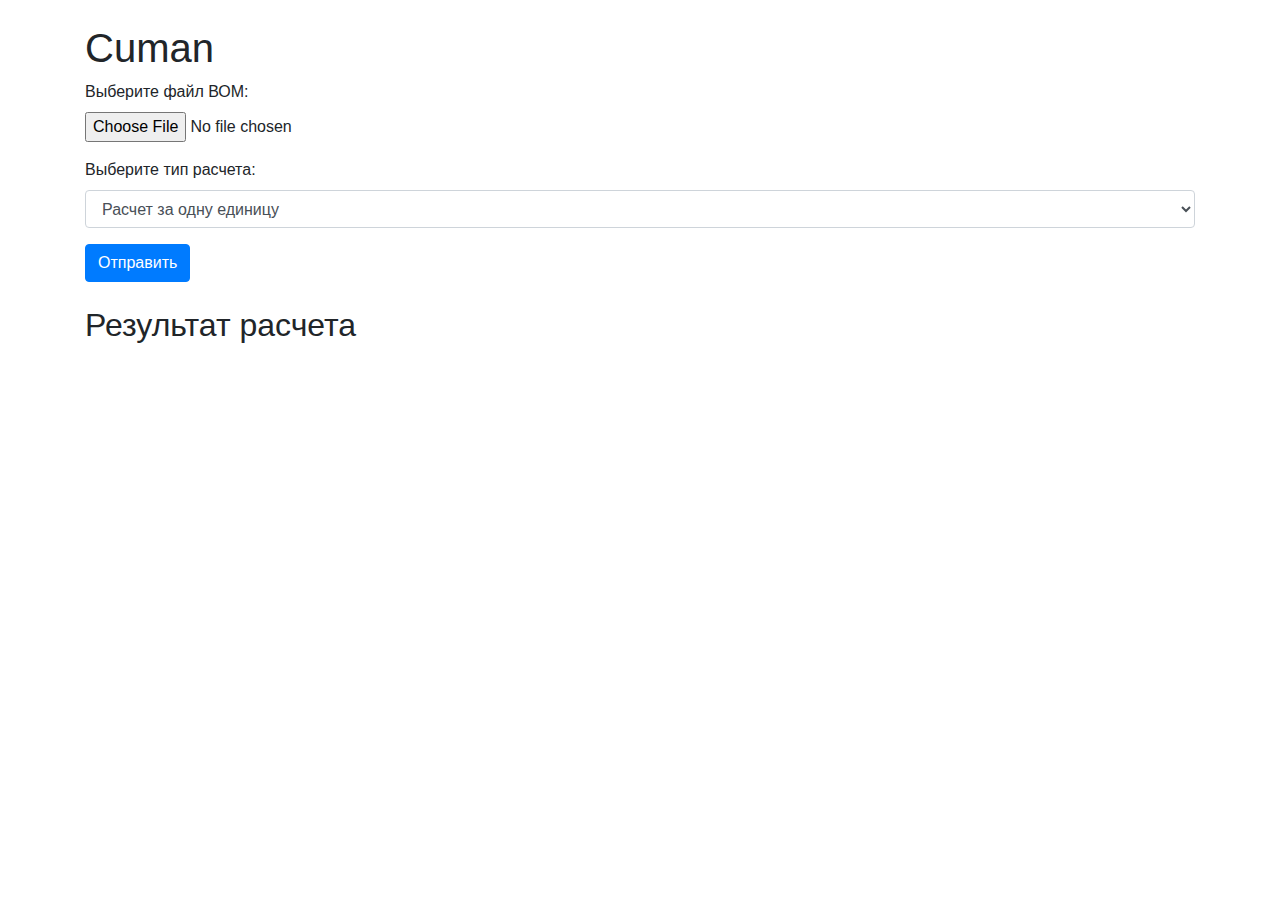
<file: templates/index.html>
<!DOCTYPE html>
<html>
<head>
    <meta charset="UTF-8">
    <title>Расчет ресурсов</title>
    <link rel="stylesheet" href="https://maxcdn.bootstrapcdn.com/bootstrap/4.0.0/css/bootstrap.min.css">
</head>
<body>
    <div class="container mt-4">
        <h1>Cuman</h1>

        <form method="post" action="/select_calc" enctype="multipart/form-data" id="calcForm">
            <div class="form-group">
                <label for="fileInput">Выберите файл ВОМ:</label>
                <input type="file" class="form-control-file" id="fileInput" name="file" required>
            </div>

            <div class="form-group">
                <label for="optionSelect">Выберите тип расчета:</label>
                <select class="form-control" id="optionSelect" name="calc_type">
                    <option value="one_unit">Расчет за одну единицу</option>
                    <option value="max_units_for_all_articuls">Расчет на макс. кол-во единиц на каждый артикул</option>
                    <option value="max_units_total">Расчет макс. кол-ва суммарно</option>
                </select>
            </div>

            <button type="submit" class="btn btn-primary">Отправить</button>
        </form>
    </div>

    <div class="container mt-4">
        <h2>Результат расчета</h2>
        <div id="resultContainer">
            <!-- Results will be displayed here as a table -->
        </div>
    </div>

    <script>
        document.getElementById("calcForm").addEventListener("submit", function (event) {
            event.preventDefault();

            var formData = new FormData();
            var calcType = document.getElementById("optionSelect").value;
            var docInput = document.getElementById("fileInput").files[0];

            formData.append("doc", docInput);

            fetch("/select_calc?calc_type=" + encodeURIComponent(calcType), {
                method: "POST",
                body: formData
            })
            .then(response => response.json())
            .then(data => {
                // Handle the response data here
                var resultContainer = document.getElementById("resultContainer");
                resultContainer.innerHTML = createTable(data); // Create and display the table
            })
            .catch(error => {
                // Handle any errors here
                console.error("Error:", error);
            });
        });

        function createTable(data) {
            var table = "<table class='table'><thead><tr><th>Артикул</th><th>1С</th><th>Micronic</th></tr></thead><tbody>";
            for (var key in data) {
                if (data.hasOwnProperty(key)) {
                    table += "<tr><td>" + key + "</td><td>" + data[key]["1C"] + "</td><td>" + data[key]["Micronic"] + "</td></tr>";
                }
            }
            table += "</tbody></table>";
            return table;
        }
    </script>
</body>
</html>
</file>
